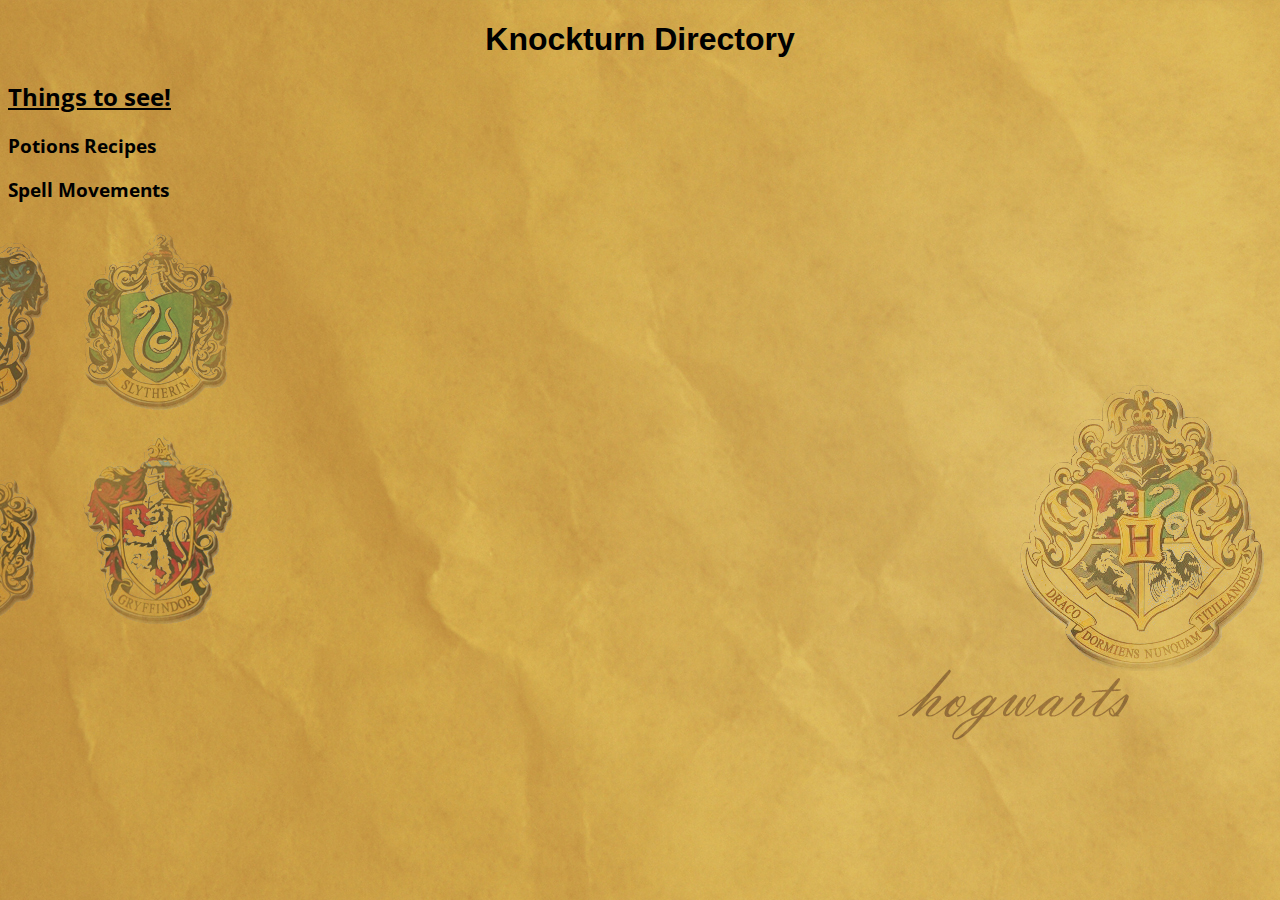
<file: index.html>
<!DOCTYPE html>
<html lang="en">
<head>
	<meta charset="UTF-8">
	<meta name="viewport" content="width=device-width, initial-scale=1.0">
	<meta http-equiv="X-UA-Compatible" content="ie=edge">
	<title>Home Page</title>
	<link rel="stylesheet" href="resources/css/index.css" type="text/css" />
	<link rel="stylesheet" href="resources/css/background.css" type="text/css" />
	<link rel="stylesheet" type="text/css" href="//fonts.googleapis.com/css?family=Open+Sans" />
</head>
<body>
	<h1 id="header">Knockturn Directory</h1>
	
    <div class="main">
        <h2 class="header">Things to see!</h2>
        <a class="links" href="how.html">
            <h3>Potions Recipes</h3>
        </a>
        <a class="links" href="spells.html">
            <h3>Spell Movements</h3>
        </a>
    </div>
	
</body>
</html>
</file>
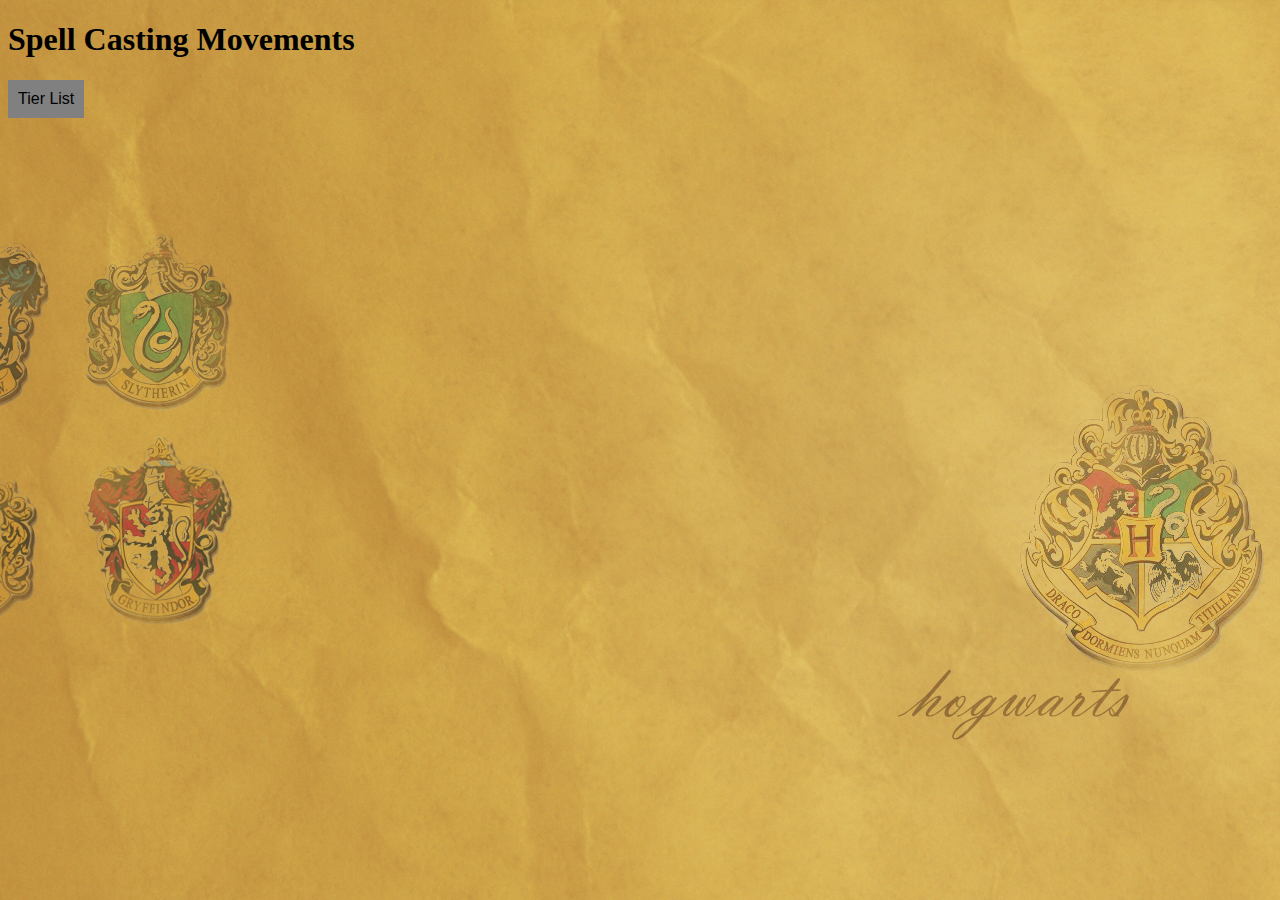
<file: spells.html>
<!DOCTYPE html>
<html lang="en">

<head>
    <meta charset="UTF-8">
    <meta name="viewport" content="width=device-width, initial-scale=1.0">
    <meta http-equiv="X-UA-Compatible" content="ie=edge">
    <title>Spell Movements</title>
    <link rel="stylesheet" href="resources/css/dropdown.css" type="text/css" />
    <link rel="stylesheet" href="resources/css/background.css" type="text/css" />
    <script type="text/javascript" src="dropdown.js"></script>
</head>

<body>
    <h1>Spell Casting Movements</h1>

    <div class="dropdown">
        <button onclick="myFunction()" class="dropbtn">Tier List</button>
        <div id="myDropdown" class="dropdown-content">
            <a href="spelltiers/tierone.html">Tier 1</a>
            <a href="#">Tier 2</a>
            <a href="#">Tier 3</a>
            <a href="#">Tier 4</a>
            <a href="#">Tier 5</a>
            <a href="#">Tier 6</a>
            <a href="#">Tier 7</a>
            <a href="#">Tier 8</a>
            <a href="#">Tier 9</a>
            <a href="#">Tier 10</a>
            <a href="#">Tier 11</a>
        </div>
    </div>

</body>

</html>
</file>
<file: resources/css/index.css>
#header {
    font-family: Arial;
    text-align: center;
}

.header {
    font-family: "Open Sans";
    text-decoration: underline;
}

.links:link {
    font-family: "Open Sans";
    text-decoration: none;
    color: black;
}

.links:visited {
    font-family: "Open Sans";
    text-decoration: none;
    color: black;
}

.links:hover {
    font-family: "Open Sans";
    color: grey;
}

.links:active {
    font-family: "Open Sans";
    text-decoration: none;
    color: lightgrey;
}
</file>
<file: resources/css/background.css>
body {
    background-image: url("../assets/background.jpg");
    background-repeat: no-repeat;
    background-position: center top;
}
</file>
<file: resources/css/dropdown.css>
/* Dropdown Button */
.dropbtn {
    background-color: grey;
    color: black;
    padding: 10px;
    font-size: 16px;
    border: none;
    cursor: pointer;
}

/* Dropdown button on hover & focus */
.dropbtn:hover {
    background-color: darkgrey;
}

/* The container <div> - needed to position the dropdown content */
.dropdown {
    position: relative;
    display: inline-block;
}

/* Dropdown Content (Hidden by Default) */
.dropdown-content {
    display: none;
    position: absolute;
    background-color: #f1f1f1;
    min-width: 160px;
    box-shadow: 0px 8px 8px 0px rgba(0,0,0,0.2);
    z-index: 1;
}

/* Links inside the dropdown */
.dropdown-content a {
    color: black;
    padding: 6px 8px;
    text-decoration: none;
    display: block;
}

/* Change color of dropdown links on hover */
.dropdown-content a:hover {
    background-color: lightgrey;
}

/* Show the dropdown menu (use JS to add this class to the .dropdown-content container when the user clicks on the dropdown button) */
.show {
    display:block;
}
</file>
